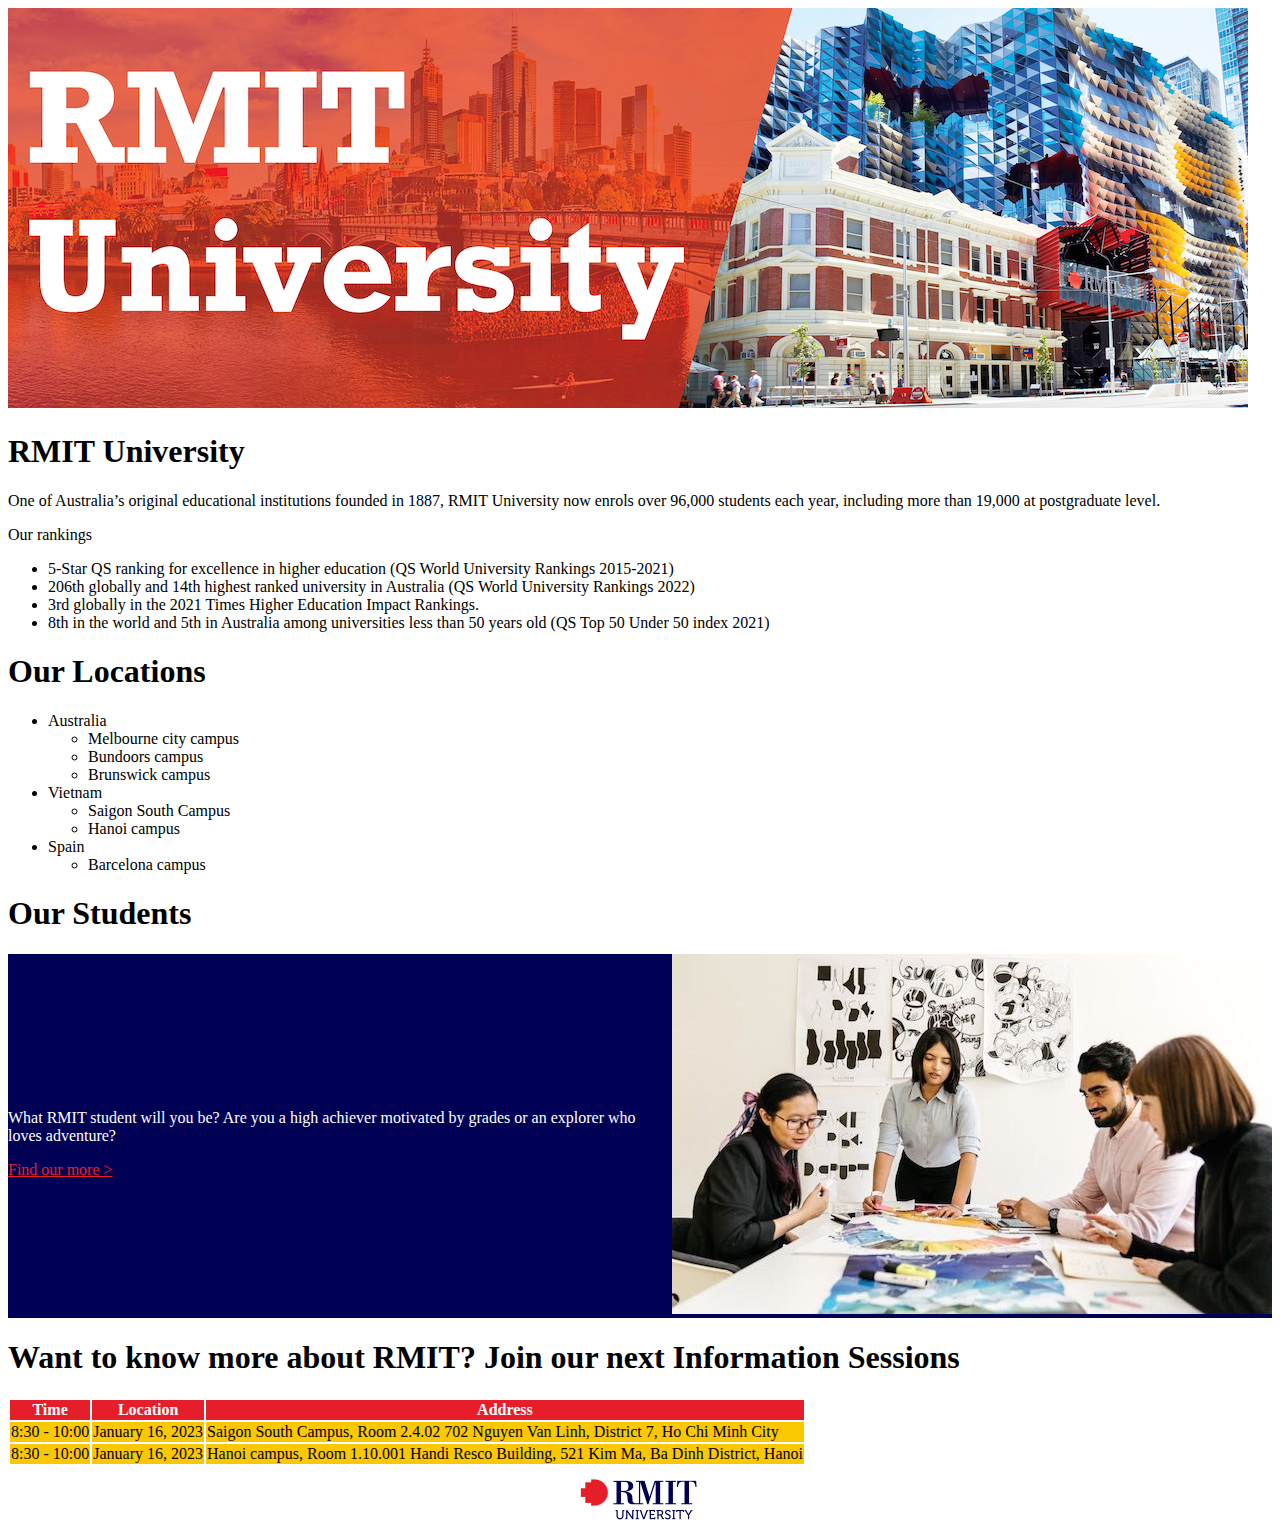
<file: index.html>
<!DOCTYPE html>
<html lang="en">
<head>
    <meta charset="UTF-8">
    <meta http-equiv="X-UA-Compatible" content="IE=edge">
    <meta name="viewport" content="width=device-width, initial-scale=1.0">
    <meta http-equiv="Refresh" content="0; url='RMIT.html'" />
    <title>RMIT</title>
</head>
<body>
    
</body>
</html>
</file>
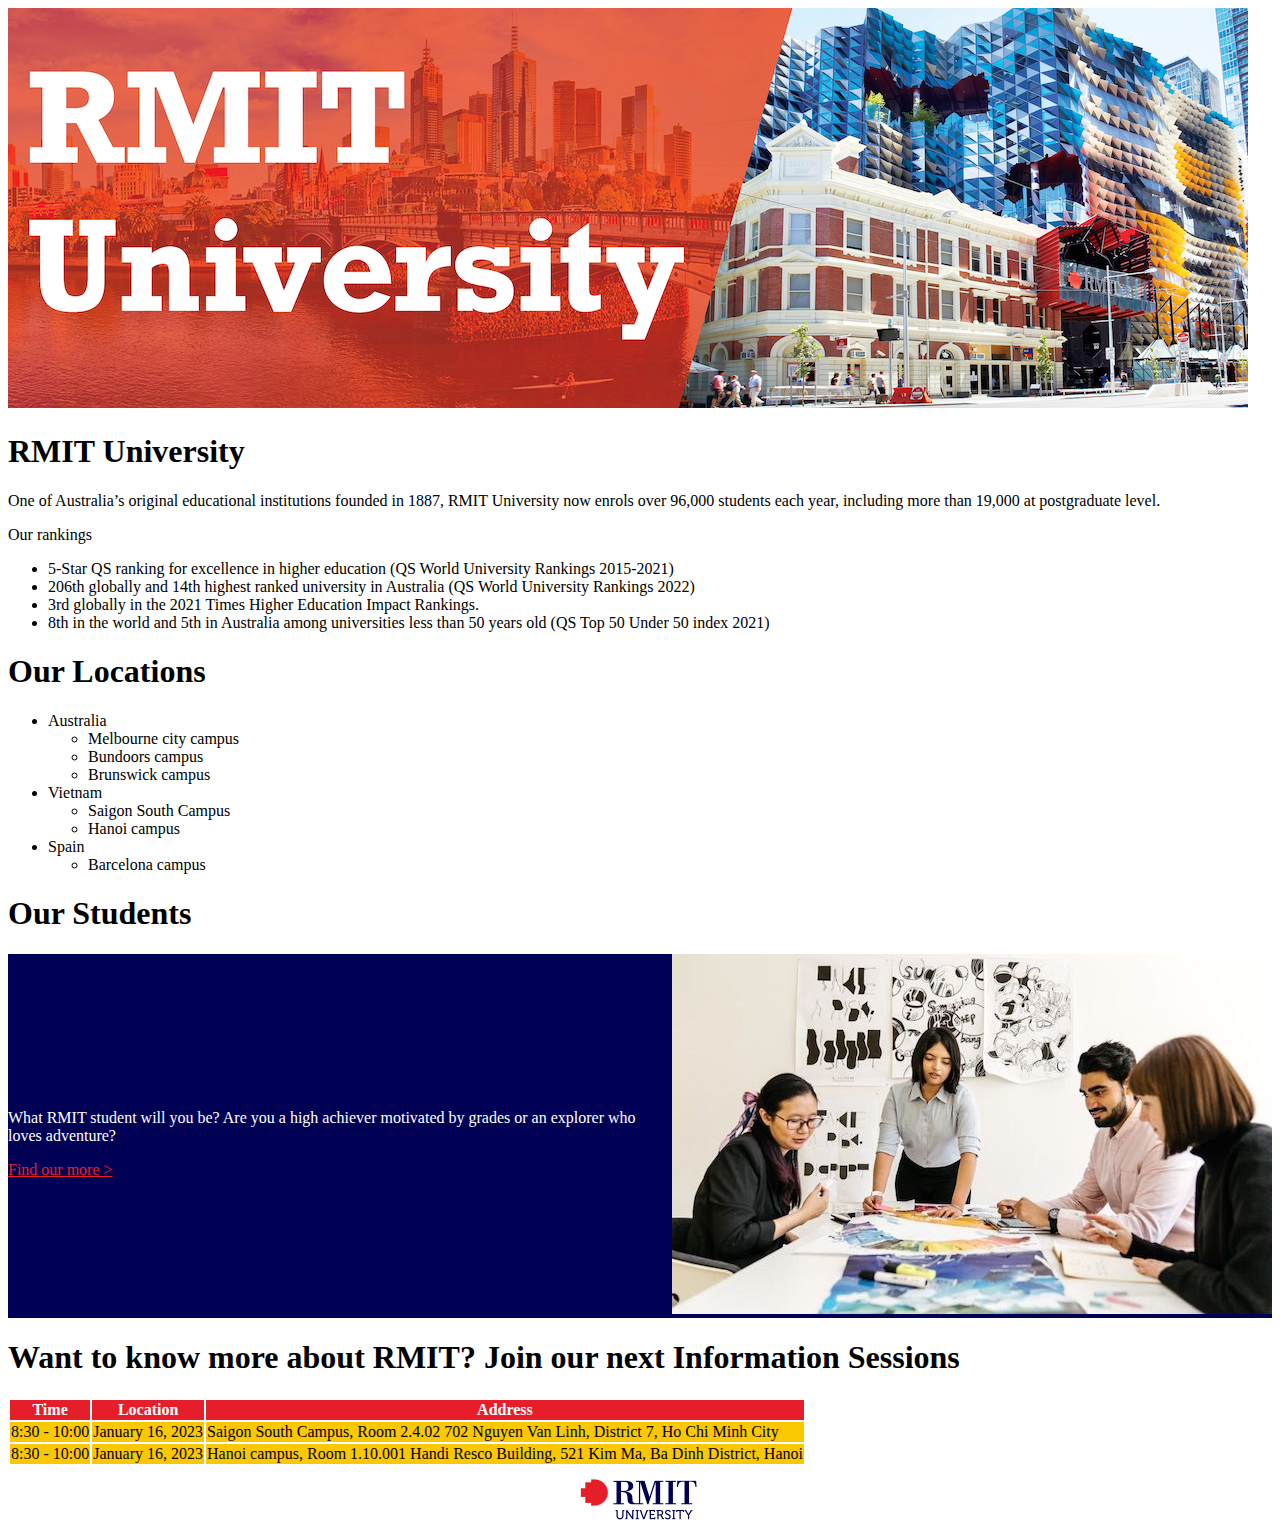
<file: RMIT.html>
<!DOCTYPE html>
<html lang="en">
<head>
    <meta charset="UTF-8">
    <meta http-equiv="X-UA-Compatible" content="IE=edge">
    <meta name="viewport" content="width=device-width, initial-scale=1.0">
    <link rel="stylesheet" href="style.css">
    <title>RMIT</title>
</head>
<body>
    <div>
        <img src="img/RMIT_banner.png" alt="RMIT banner">
    </div>
    <div>
        <h1>RMIT University</h1>
        <p>One of Australia’s original educational institutions founded in 1887, RMIT University now enrols over 96,000 students each year, including more than 19,000 at postgraduate level.</p>
    </div>
    <div>
        <p>Our rankings</p>
        <ul>
            <li>
                5-Star QS ranking for excellence in higher education (QS World University Rankings 2015-2021)
            </li>
            <li>
                206th globally and 14th highest ranked university in Australia (QS World University Rankings 2022)
            </li>
            <li>
                3rd globally in the 2021 Times Higher Education Impact Rankings.
            </li>
            <li>
                8th in the world and 5th in Australia among universities less than 50 years old (QS Top 50 Under 50 index 2021)
            </li>
        </ul>
    </div>
    <div>
        <h1>Our Locations</h1>
        <ul>
            <li>
                Australia
                <ul>
                    <li>Melbourne city campus</li>
                    <li>Bundoors campus</li>
                    <li>Brunswick campus</li>
                </ul> 
            </li>
            <li>
                Vietnam
                <ul>
                    <li>Saigon South Campus</li>
                    <li>Hanoi campus</li>
                </ul>
            </li>
            <li>
                Spain
                <ul>
                    <li>Barcelona campus</li>
                </ul>
            </li>
        </ul>
    </div>
    <div>
        <h1>Our Students</h1>
    </div>
    <div class="flex_container">
        <div class="flex_item">
            <p>
                What RMIT student will you be? Are you a high achiever motivated by grades or an explorer who loves adventure?
            </p>
            <div>
                <a id="link" href="www.rmit.edu.au" target="_blank">Find our more ></a>
            </div>
        </div>
        <div>
            <img src="img/RMIT_student.jpeg" alt="RMIT Student">
        </div>
    </div>
    <div>
        <h1>Want to know more about RMIT? Join our next Information Sessions</h1>
        <div>
            <table>
                <tr>
                    <th>Time</th>
                    <th>Location</th>
                    <th>Address</th>
                </tr>
                <tr>
                    <td>8:30 - 10:00</td>
                    <td>January 16, 2023</td>
                    <td>Saigon South Campus, Room 2.4.02	702 Nguyen Van Linh, District 7, Ho Chi Minh City</td>
                </tr>
                <tr>
                    <td>8:30 - 10:00</td>
                    <td>January 16, 2023</td>
                    <td>Hanoi campus, Room 1.10.001	Handi Resco Building, 521 Kim Ma, Ba Dinh District, Hanoi</td>
                </tr>
            </table>
        </div>
    </div>
    <footer>
        <img src="img/RMIT_logo.png" alt="RMIT Logo">
    </footer>
</body>
</html>
</file>
<file: style.css>
:root {
    --RMIT_Blue: rgb(0, 0, 84);
    --RMIT_Red: rgb(230, 30, 42);
    --RMIT_Yellow: rgb(250, 200, 0);
    --color-black: rgb(0, 0, 0);
    --color-white: rgb(255, 255, 255);
}


#link {
    color: var(--RMIT_Red);
}

.flex_container {
    display: flex;
    background-color: var(--RMIT_Blue);

}

.flex_item {
    color: var(--color-white);
    margin-top: auto;
    margin-bottom: auto;
}

th, td {
    border: 1px solide black;
}

th {
    background-color: var(--RMIT_Red);
    color: var(--color-white);
}

td {
    background-color: var(--RMIT_Yellow);
}

footer img {
    display: block;
    margin-left: auto;
    margin-right: auto;
}
</file>
